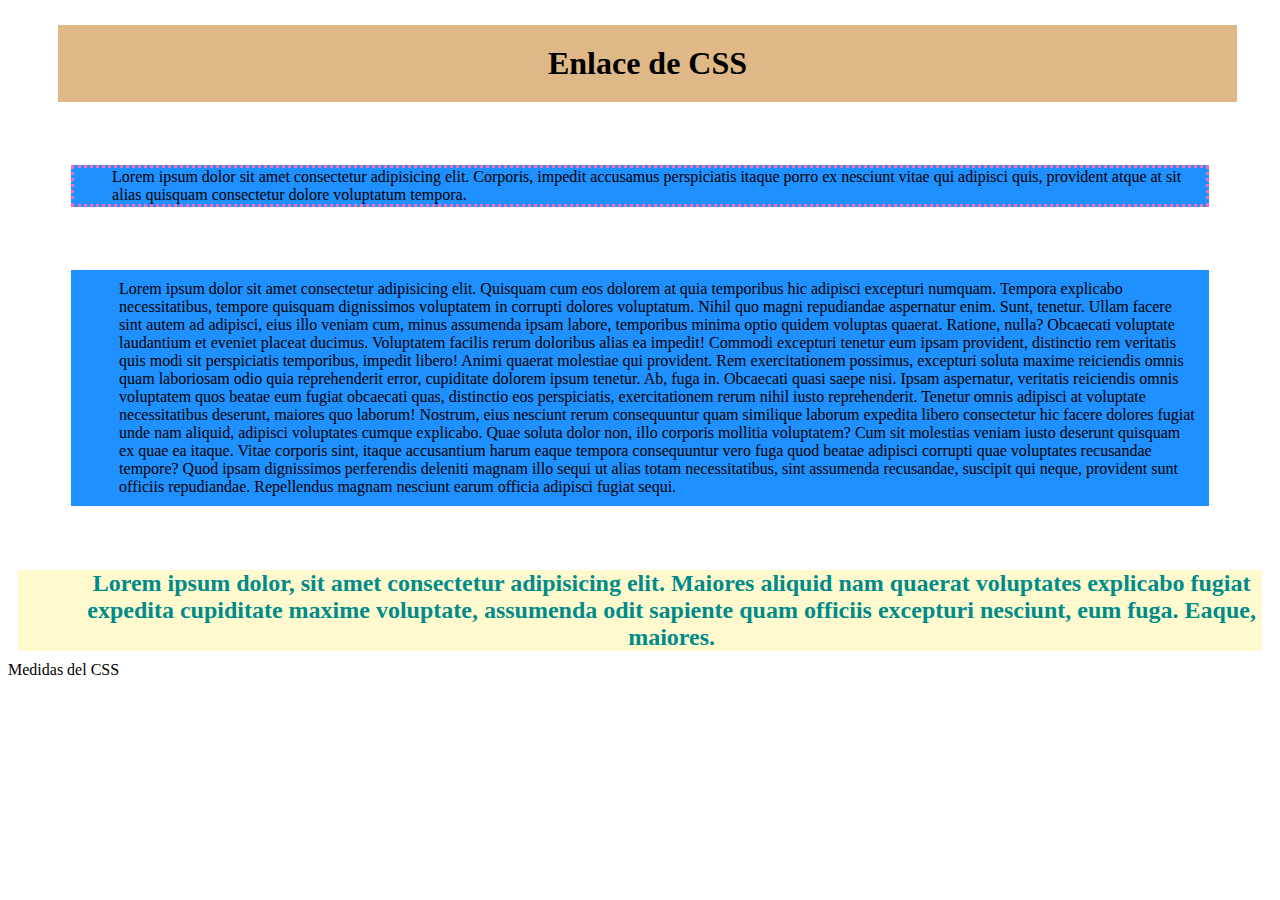
<file: Contenido CSS/1.Enlaces CSS/index.html>
<!DOCTYPE html>
<html lang="en">
<head>
    <meta charset="UTF-8">
    <meta http-equiv="X-UA-Compatible" content="IE=edge">
    <meta name="viewport" content="width=device-width, initial-scale=1.0">
    <title>Estilos</title>
    <link rel="stylesheet" href="./estilos/styless.css">
</head>
<body>
    <!--Formas de trabajr y enlace de los CSS
    1.Enlace a traves de la Etiqueta <Style>
    2.Como propiedad o atributo de la etiqueta <div styles>
    3.A traves de un archivo cpn extensión .css, se enlaza a traves de <head> con link
    -->
    <!--etiqueta <style>-->
    <style>
        h1{
            color: black;
            background-color:burlywood;
            text-align: center;
            padding: 20px;
            margin: 25px 35px 40px 50px;
        }
        div{
            margin: 5%;
            background-color: dodgerblue;
            padding-left:3% ;
            border:3px dotted hotpink;
        }
    </style>
    <h1>Enlace de CSS</h1>
    <div>
        Lorem ipsum dolor sit amet consectetur adipisicing elit. Corporis, impedit accusamus perspiciatis itaque porro ex nesciunt vitae qui adipisci quis, provident atque at sit alias quisquam consectetur dolore voluptatum tempora.
    </div>
    <div style="border: 10px solid dodgerblue;">Lorem ipsum dolor sit amet consectetur adipisicing elit. Quisquam cum eos dolorem at quia temporibus hic adipisci excepturi numquam. Tempora explicabo necessitatibus, tempore quisquam dignissimos voluptatem in corrupti dolores voluptatum.
    Nihil quo magni repudiandae aspernatur enim. Sunt, tenetur. Ullam facere sint autem ad adipisci, eius illo veniam cum, minus assumenda ipsam labore, temporibus minima optio quidem voluptas quaerat. Ratione, nulla?
    Obcaecati voluptate laudantium et eveniet placeat ducimus. Voluptatem facilis rerum doloribus alias ea impedit! Commodi excepturi tenetur eum ipsam provident, distinctio rem veritatis quis modi sit perspiciatis temporibus, impedit libero!
    Animi quaerat molestiae qui provident. Rem exercitationem possimus, excepturi soluta maxime reiciendis omnis quam laboriosam odio quia reprehenderit error, cupiditate dolorem ipsum tenetur. Ab, fuga in. Obcaecati quasi saepe nisi.
    Ipsam aspernatur, veritatis reiciendis omnis voluptatem quos beatae eum fugiat obcaecati quas, distinctio eos perspiciatis, exercitationem rerum nihil iusto reprehenderit. Tenetur omnis adipisci at voluptate necessitatibus deserunt, maiores quo laborum!
    Nostrum, eius nesciunt rerum consequuntur quam similique laborum expedita libero consectetur hic facere dolores fugiat unde nam aliquid, adipisci voluptates cumque explicabo. Quae soluta dolor non, illo corporis mollitia voluptatem?
    Cum sit molestias veniam iusto deserunt quisquam ex quae ea itaque. Vitae corporis sint, itaque accusantium harum eaque tempora consequuntur vero fuga quod beatae adipisci corrupti quae voluptates recusandae tempore?
    Quod ipsam dignissimos perferendis deleniti magnam illo sequi ut alias totam necessitatibus, sint assumenda recusandae, suscipit qui neque, provident sunt officiis repudiandae. Repellendus magnam nesciunt earum officia adipisci fugiat sequi.</div>
    <h2>Lorem ipsum dolor, sit amet consectetur adipisicing elit. Maiores aliquid nam quaerat voluptates explicabo fugiat expedita cupiditate maxime voluptate, assumenda odit sapiente quam officiis excepturi nesciunt, eum fuga. Eaque, maiores.</h2>
</body>
</html>
Medidas del CSS
</file>
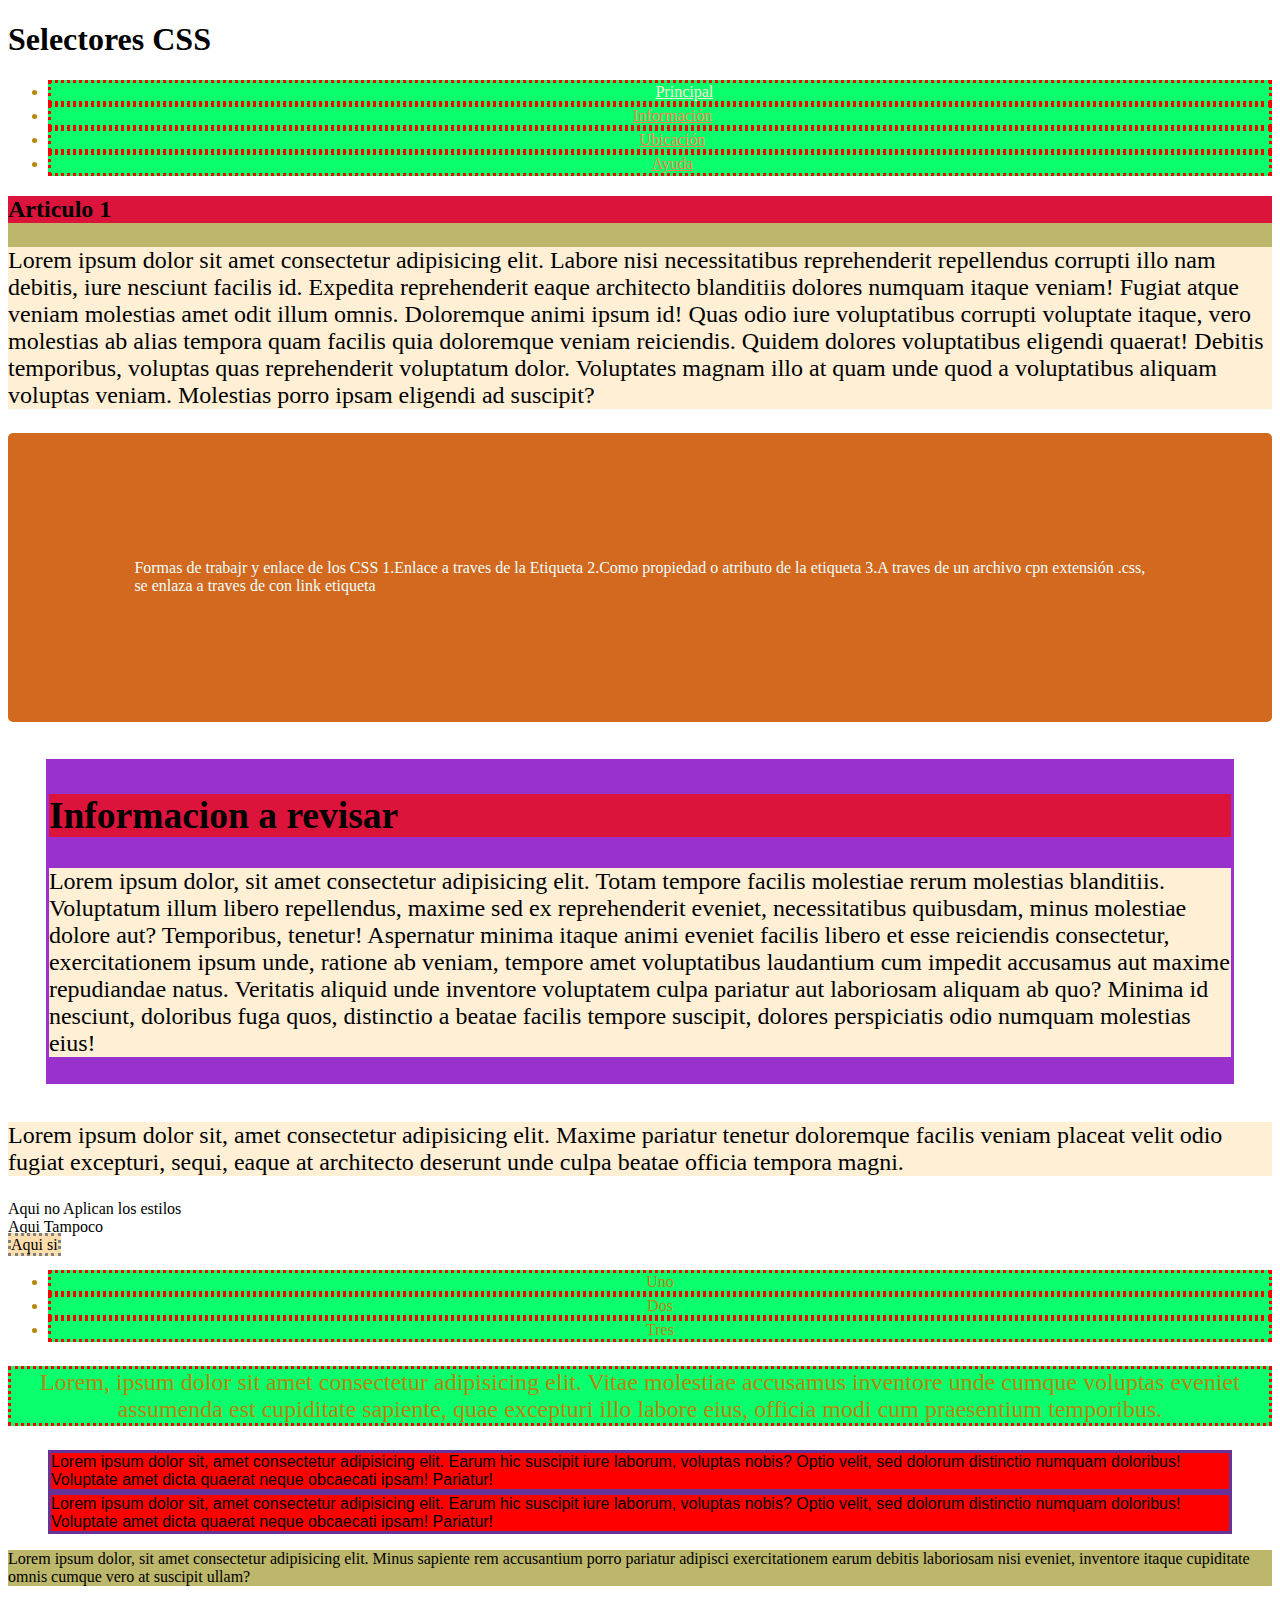
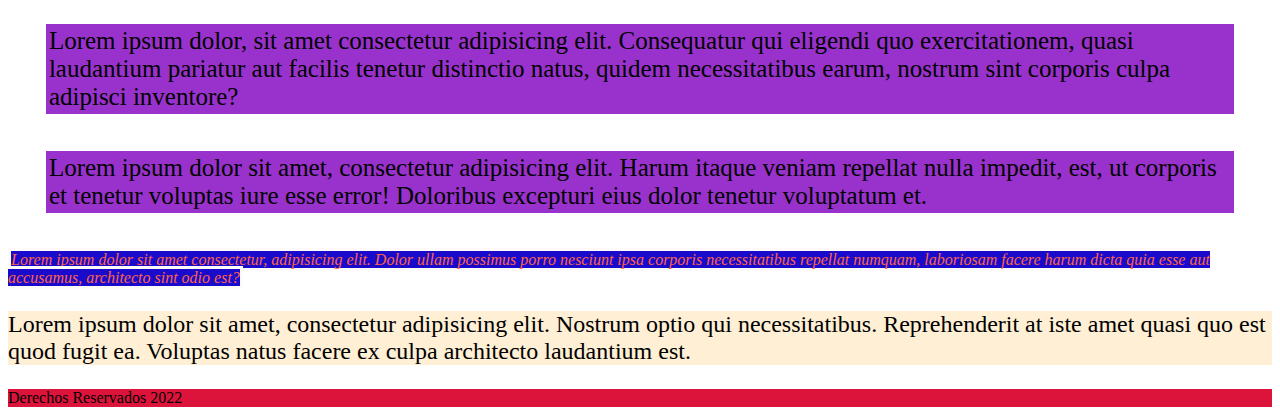
<file: Contenido CSS/2.TipoSelectores/index.html>
<!DOCTYPE html>
<html lang="en">
<head>
    <meta charset="UTF-8">
    <meta http-equiv="X-UA-Compatible" content="IE=edge">
    <meta name="viewport" content="width=device-width, initial-scale=1.0">
    <title>Selectores Principales</title>
    <link rel="stylesheet" href="./estilos/styless.css">
</head>
<body>
    <header>
        <h1>Selectores CSS</h1>
        <ul>
            <li><a href="https://www.youtube.com">Principal</a></li>
            <li><a href="#info">Información</a></li>
            <li><a href="#art1">Ubicación</a></li>
            <li><a href="https://es.wikipedia.org">Ayuda</a></li>
        </ul>
    </header>
    <main>
        <section>
            <h2 class="asubtitulo">Articulo 1</h2>
            <article id="art1"><p>
                Lorem ipsum dolor sit amet consectetur adipisicing elit. Labore nisi necessitatibus reprehenderit repellendus corrupti illo nam debitis, iure nesciunt facilis id. Expedita reprehenderit eaque architecto blanditiis dolores numquam itaque veniam!
                Fugiat atque veniam molestias amet odit illum omnis. Doloremque animi ipsum id! Quas odio iure voluptatibus corrupti voluptate itaque, vero molestias ab alias tempora quam facilis quia doloremque veniam reiciendis.
                Quidem dolores voluptatibus eligendi quaerat! Debitis temporibus, voluptas quas reprehenderit voluptatum dolor. Voluptates magnam illo at quam unde quod a voluptatibus aliquam voluptas veniam. Molestias porro ipsam eligendi ad suscipit?</p>
            </article>
        </section>
        <article>
            <div id="info">
            Formas de trabajr y enlace de los CSS
            1.Enlace a traves de la Etiqueta 
            2.Como propiedad o atributo de la etiqueta 
            3.A traves de un archivo cpn extensión .css, se enlaza a traves de con link
            etiqueta 
            </div>
        </article>
                <aside>
                    <h2 class="asideTitle">Informacion a revisar</h2>
                    <p>Lorem ipsum dolor, sit amet consectetur adipisicing elit. Totam tempore facilis molestiae rerum molestias blanditiis. Voluptatum illum libero repellendus, maxime sed ex reprehenderit eveniet, necessitatibus quibusdam, minus molestiae dolore aut?
                    Temporibus, tenetur! Aspernatur minima itaque animi eveniet facilis libero et esse reiciendis consectetur, exercitationem ipsum unde, ratione ab veniam, tempore amet voluptatibus laudantium cum impedit accusamus aut maxime repudiandae natus.
                    Veritatis aliquid unde inventore voluptatem culpa pariatur aut laboriosam aliquam ab quo? Minima id nesciunt, doloribus fuga quos, distinctio a beatae facilis tempore suscipit, dolores perspiciatis odio numquam molestias eius!</p>
                </aside>
        <article>
            <p id="p">Lorem ipsum dolor sit, amet consectetur adipisicing elit. Maxime pariatur tenetur doloremque facilis veniam placeat velit odio fugiat excepturi, sequi, eaque at architecto deserunt unde culpa beatae officia tempora magni.</p>
        </article>
        <span>
            Aqui no Aplican los estilos<br>
        </span>
        <div>
            <span>
                Aqui Tampoco<br>
            </span>
        </div>
        <span>Aqui si</span><br>
        <ul id="ul">
            <li>Uno</li>
            <li>Dos</li>
            <li>Tres</li>
        </ul>
        <p id="p2">Lorem, ipsum dolor sit amet consectetur adipisicing elit. Vitae molestiae accusamus inventore unde cumque voluptas eveniet assumenda est cupiditate sapiente, quae excepturi illo labore eius, officia modi cum praesentium temporibus.</p>
        <blockquote>
            <section>
                Lorem ipsum dolor sit, amet consectetur adipisicing elit. Earum hic suscipit iure laborum, voluptas nobis? Optio velit, sed dolorum distinctio numquam doloribus! Voluptate amet dicta quaerat neque obcaecati ipsam! Pariatur!
            </section>
            <section>
                Lorem ipsum dolor sit, amet consectetur adipisicing elit. Earum hic suscipit iure laborum, voluptas nobis? Optio velit, sed dolorum distinctio numquam doloribus! Voluptate amet dicta quaerat neque obcaecati ipsam! Pariatur!
            </section>
        </blockquote>
        <section>Lorem ipsum dolor, sit amet consectetur adipisicing elit. Minus sapiente rem accusantium porro pariatur adipisci exercitationem earum debitis laboriosam nisi eveniet, inventore itaque cupiditate omnis cumque vero at suscipit ullam?</section>
       <p id="p3">Lorem ipsum dolor, sit amet consectetur adipisicing elit. Consequatur qui eligendi quo exercitationem, quasi laudantium pariatur aut facilis tenetur distinctio natus, quidem necessitatibus earum, nostrum sint corporis culpa adipisci inventore?</p>
       <aside id="a">Lorem ipsum dolor sit amet, consectetur adipisicing elit. Harum itaque veniam repellat nulla impedit, est, ut corporis et tenetur voluptas iure esse error! Doloribus excepturi eius dolor tenetur voluptatum et.</aside>
        <article>
            <cite>
                Lorem ipsum dolor sit amet consectetur, adipisicing elit. Dolor ullam possimus porro nesciunt ipsa corporis necessitatibus repellat numquam, laboriosam facere harum dicta quia esse aut accusamus, architecto sint odio est?
            </cite>
            <p>
                Lorem ipsum dolor sit amet, consectetur adipisicing elit. Nostrum optio qui necessitatibus. Reprehenderit at iste amet quasi quo est quod fugit ea. Voluptas natus facere ex culpa architecto laudantium est.
            </p>
        </article>
    </main>
    <footer class="footer">Derechos Reservados 2022</footer>


</body>
</html>
</file>
<file: Contenido CSS/1.Enlaces CSS/estilos/styless.css>
h2{
    color: darkcyan;
    text-align: center;
    background-color: lemonchiffon;
    padding-left: 5%;
    margin: 10px;
}
</file>
<file: Contenido CSS/2.TipoSelectores/estilos/styless.css>
/*
1.Selector por Etiqueta: Cambia el estilo de todas las etiquetas en cuestión, se coloca directamente el nombre de la etiqueta
2.Selector por Clase: Cambia o modifica el estilo del elemento en donde se mencione la clase/class en el atributo class. Para crear un estilo por clase se coloca.nombresEstilo
3.Selector por identificador, es decir por id, modifica el estilo del elemento que posea el id
4.Selector Universal *

/*
/************************************************************************/

/*1.Por Etiqueta*/
p{
    font-family: Cambria, Cochin, Georgia, Times, 'Times New Roman', serif;
    font-size: 24px ; background-color: papayawhip;
}
/*Selector por Clase/class*/
.subtitulo{
    text-align: center;
    color: rgb(0, 241, 109);
    background-color: bisque;
}
/*Por el Id*/
#info{
    border-radius: 5px;
    background-color: chocolate;
    color: azure;
    padding: 10%;
}
/*Selector Por Atributo*/
[class]{
/*Se le aplicara a todos los elementos de etiqueta Class*/
    background-color: crimson;
}
/*Combinadores*/
a[href]{ /*Se aplicará el estilo a los links*/
    text-align: center;
    margin-left: 2%;
    color: coral;
}
/*Utilizando sufijos*/
a[href$=".com"]{
    margin-left: 4%;
    color: antiquewhite;
}
/*Utilizando prefijos*/
article[class^="as"]{
    font-size: 25px;
}
/*1."Hermano Siguiente" Aplica el estilo a la siguiente etiqueta*/
#ul + #p{
    font-size:medium ;
    margin-top: 50px;
    padding: 10px;
    text-align: center;
    background-color: aliceblue;
}
/*2."Todos lo Hermanos Siguientes" Aplica a Todas las mismas etiquetas dentro de una establecida*/
div ~ span{
    margin-top: 50%;
    text-align: center;
    background-color: navajowhite;
    border: dotted grey;
}
/*3."Agrupación de Selectores" Aplica a los estilos a las Etiquetas dentro de la Agrupación*/
#p2, li{
    text-align: center;
    background-color: rgb(10, 360, 109);
    border: dotted red;
    color: darkgoldenrod;
}
/*4."Descendencia Directa"Aplica los estlos a las etiqeutas hijas dentro de una etiqueta padre*/
section{background-color: darkkhaki;}
blockquote section{
    background-color: red;
    border: rebeccapurple solid;
    font-family: 'Gill Sans', 'Gill Sans MT', Calibri, 'Trebuchet MS', sans-serif;
}

/*5."Selectores Multiples"Selecciona varias Etiquetas a las que aplicarles los estilos*/
#p3 ,aside{
    font-size: 25px;
    margin: 3%;
    padding: 3px;
    background-color: darkorchid;
}
/*6."Selectores directos" Aplica a los estilos a las Etiquetas "hijas" seleccionadasdentro de la etiqueta "padre"*/
article > cite{
    text-align: center;
    background-color: rgb(26, 11, 204);
    border-right: 5px;
    border: solid snow;
    color: tomato;
}
</file>
